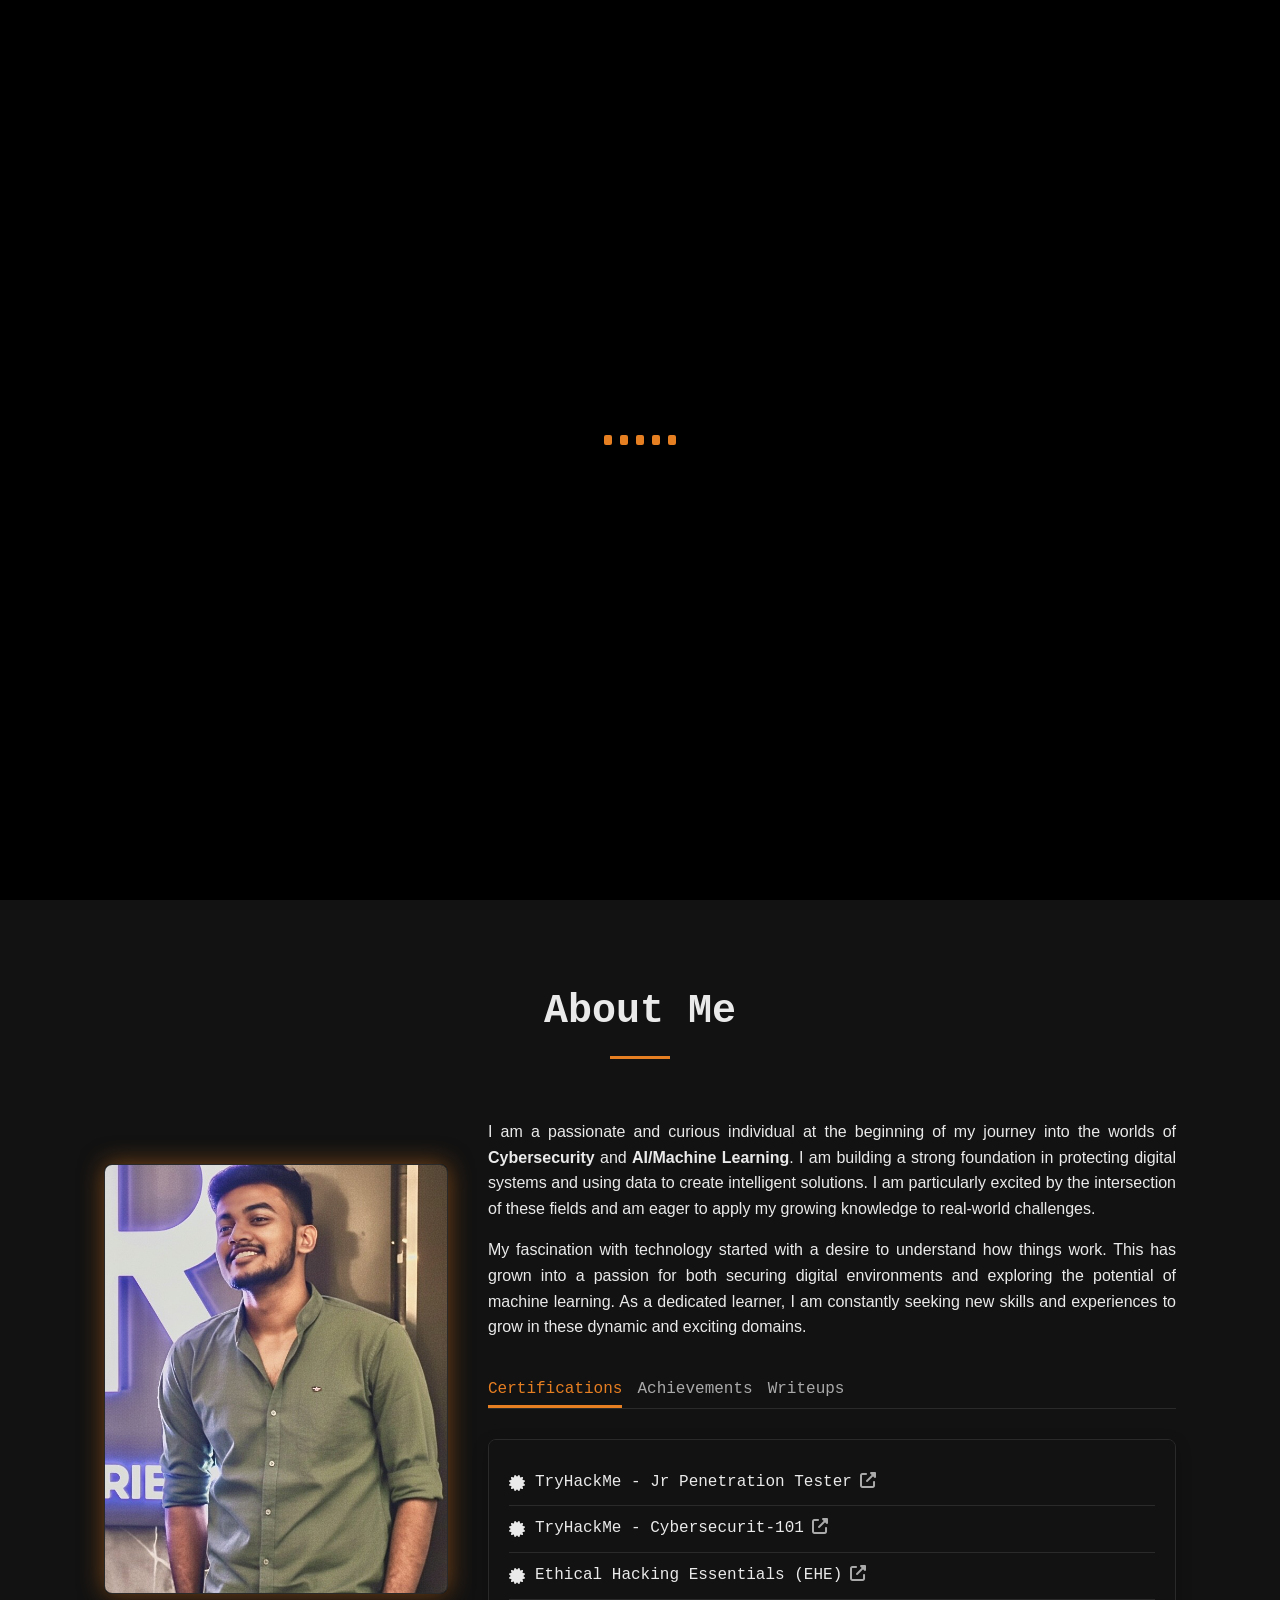
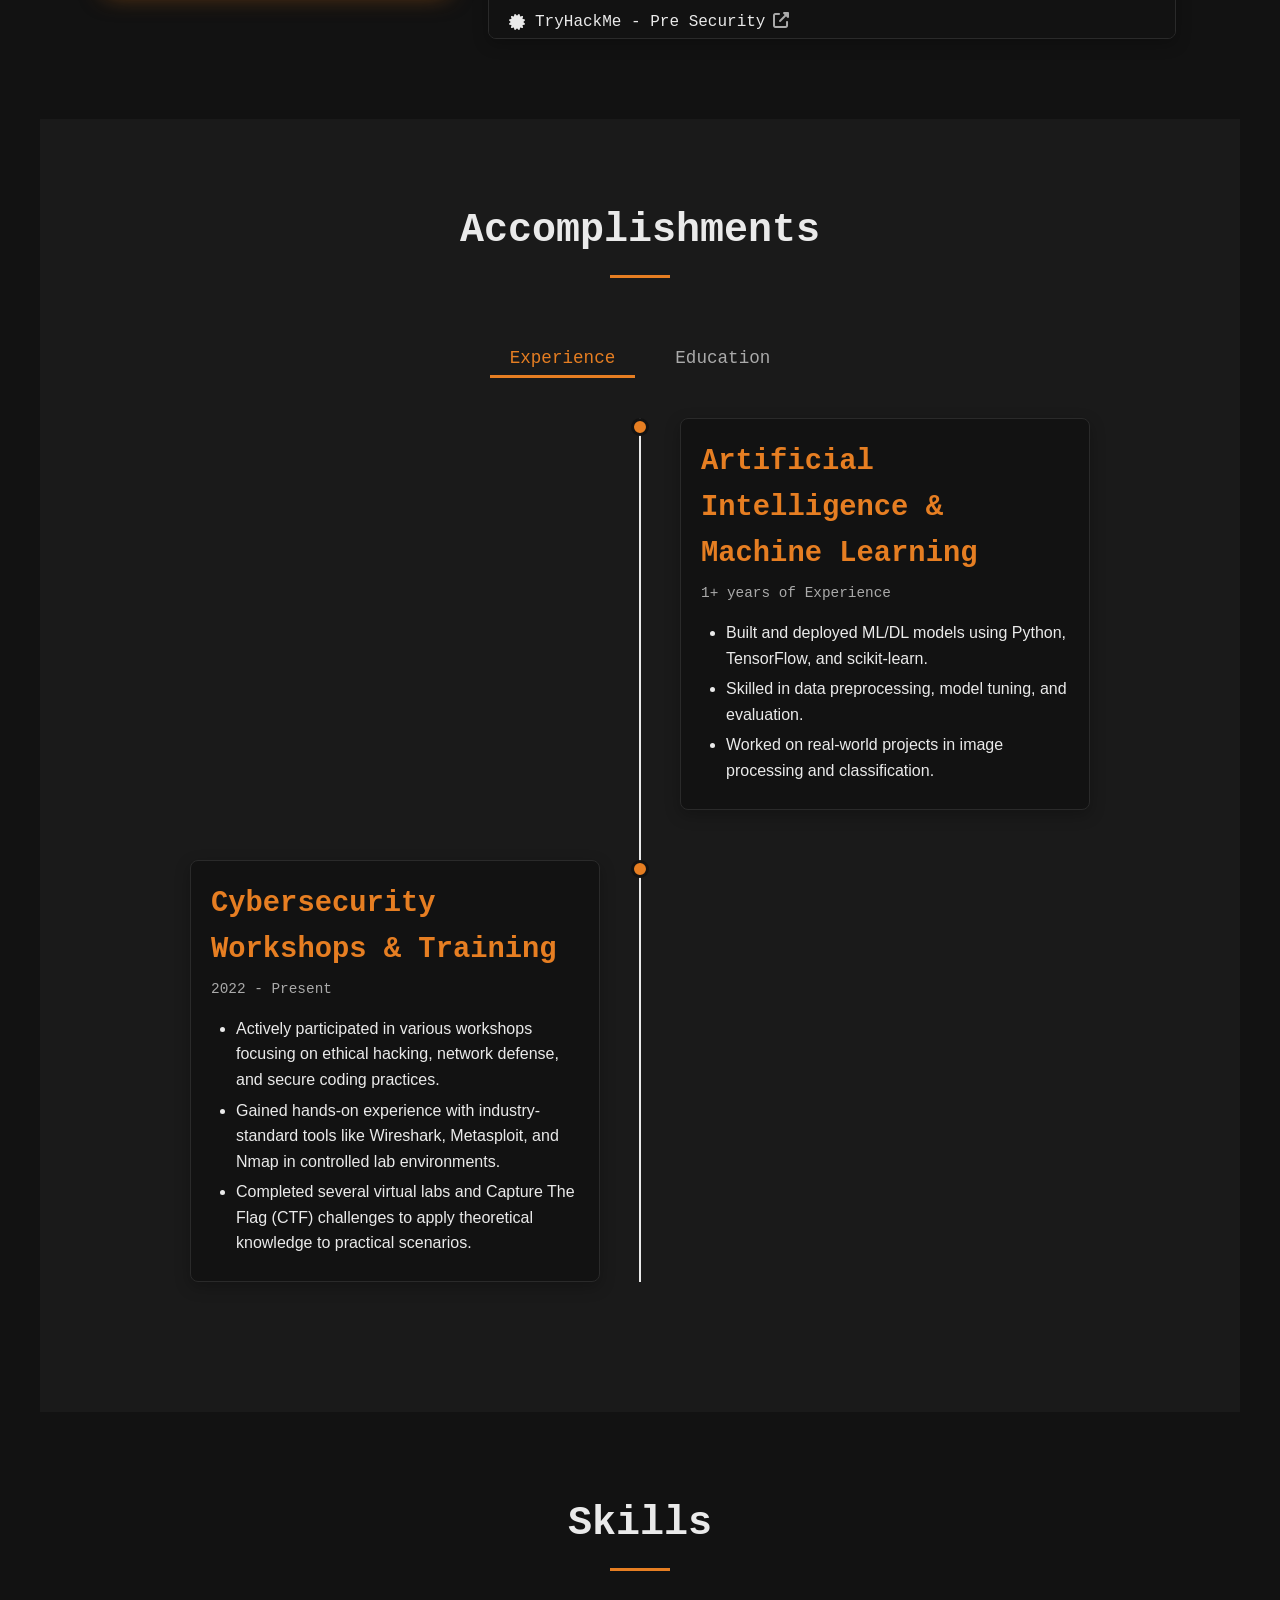
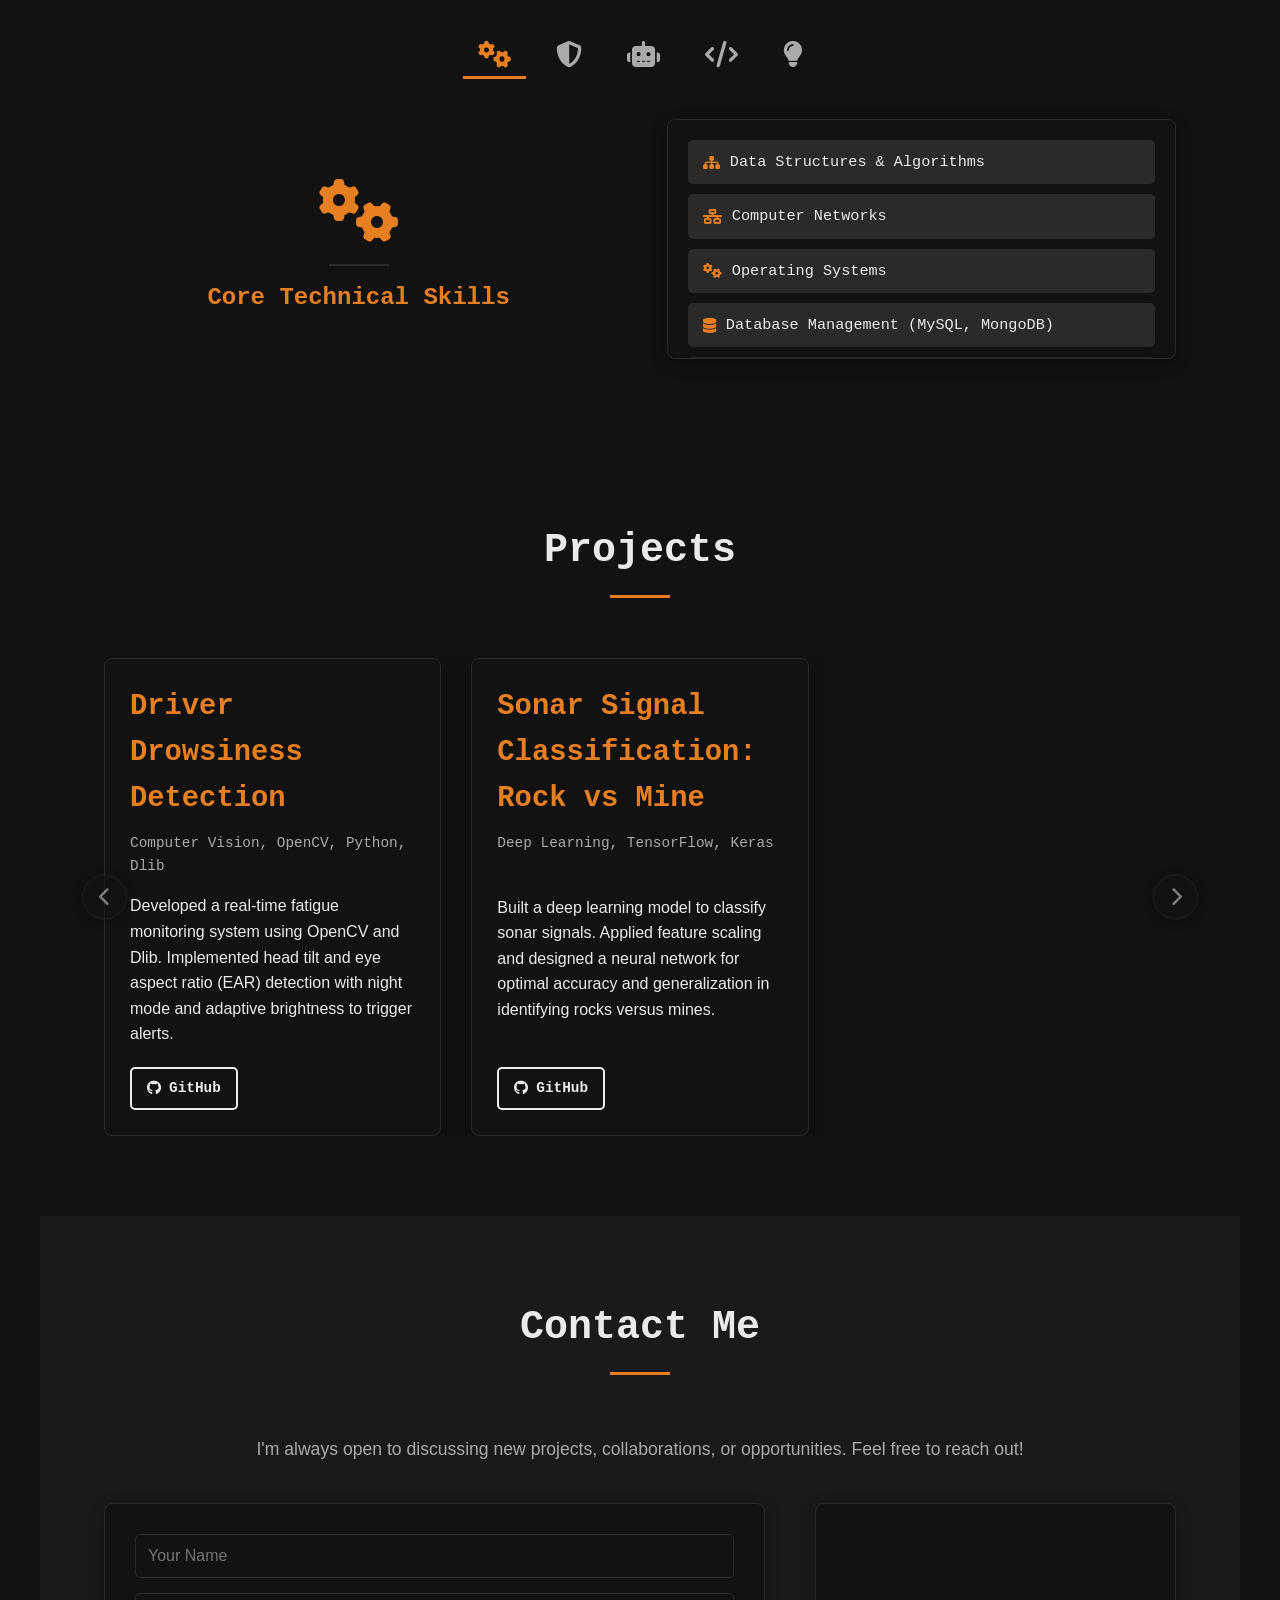
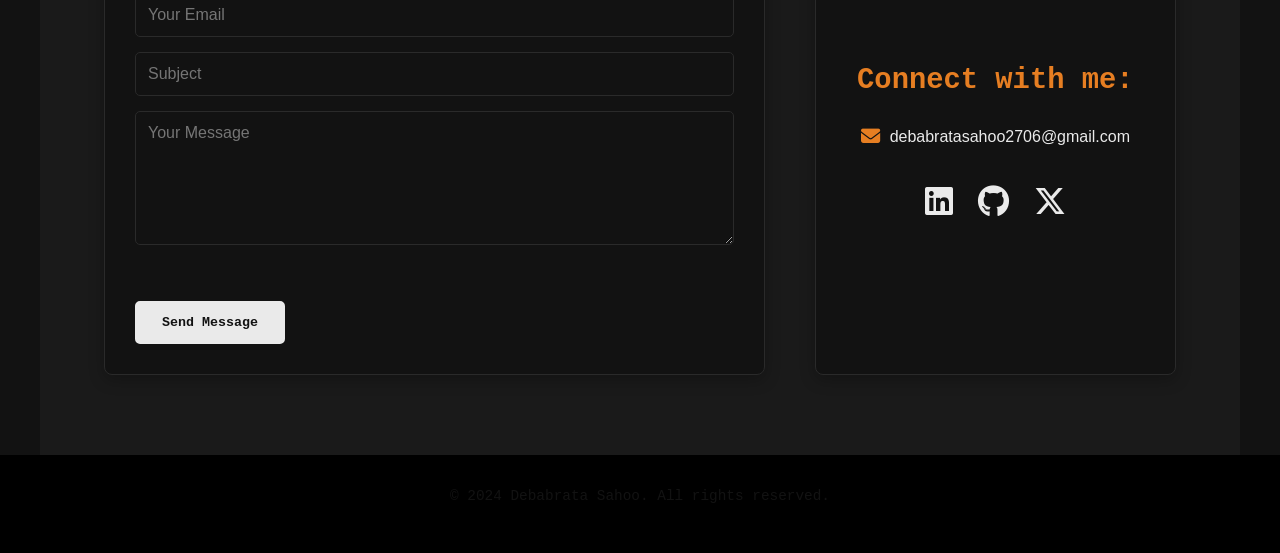
<file: index.html>
<!DOCTYPE html>
<html lang="en">
<head>
    <meta charset="UTF-8">
    <meta name="viewport" content="width=device-width, initial-scale=1.0">
    <title>Debabrata Sahoo - Portfolio</title>
    <meta http-equiv="Content-Security-Policy" content="
        default-src 'self'; 
        script-src 'self';
        style-src 'self' https://fonts.googleapis.com https://cdnjs.cloudflare.com; 
        font-src 'self' https://fonts.gstatic.com https://cdnjs.cloudflare.com; 
        img-src 'self' data:;
        form-action https://formspree.io;
        object-src 'none';
        frame-ancestors 'none';">
    <link rel="stylesheet" href="styles.css">
    <link href="https://fonts.googleapis.com/css2?family=IBM+Plex+Mono:wght@400;600&family=Roboto:wght@300;400;700&display=swap" rel="stylesheet">
    <link href="https://fonts.googleapis.com/css2?family=Chakra+Petch:wght@700&display=swap" rel="stylesheet"> 
    <link rel="stylesheet" href="https://cdnjs.cloudflare.com/ajax/libs/font-awesome/6.5.1/css/all.min.css" integrity="sha512-DTOQO9RWCH3ppGqcWaEA1BIZOC6xxalwEsw9c2QQeAIftl+Vegovlnee1c9QX4TctnWMn13TZye+giMm8e2LwA==" crossorigin="anonymous" referrerpolicy="no-referrer" />
</head>
<body>
    <div id="preloader">
        <div class="preloader-content">
            <div class="loader-animation">
                <div class="bar"></div>
                <div class="bar"></div>
                <div class="bar"></div>
                <div class="bar"></div>
                <div class="bar"></div>
            </div>
            <div class="preloader-logo">
                <span class="bracket left">&lt;</span>
                <span class="logo-text">Dev/</span>
                <span class="bracket right">&gt;</span>
            </div>
        </div>
    </div>

    <header class="floating-nav">
        <nav>
            <div class="logo">
                <a href="#home"><span>&lt;</span>Dev<span>/&gt;</span></a>
            </div>
            <ul class="nav-links">
                <li><a href="#home">Home</a></li>
                <li><a href="#about">AboutMe</a></li>
                <li><a href="#accomplishments">Accomplishments</a></li>
                <li><a href="#skills">Skills</a></li>
                <li><a href="#projects">Projects</a></li>
                <li><a href="#contact">Contact</a></li>
            </ul>
            <div class="burger">
                <div class="line1"></div>
                <div class="line2"></div>
                <div class="line3"></div>
            </div>
        </nav>
    </header>

    <main>
        <section id="home" class="hero-section">
            <div class="hero-content">
                <p class="intro-text">Hello, I'm</p>
                <h1>Debabrata Sahoo</h1>
                <p class="tagline">A <span class="highlight">Cybersecurity Analyst</span> & <span class="highlight">AI/ML Enthusiast</span> securing digital frontiers.</p>
                <div class="cta-buttons">
                    <a href="#projects" class="btn primary-btn">View My Work</a>
                    <a href="./Certificates/Debabrata_Sahoo_resume.pdf" class="btn secondary-btn pdf-modal-trigger">View CV</a>
                </div>
            </div>
            <div class="hero-image">
                <div id="animated-timeline" class="animated-timeline-container">
                    <div class="timeline-viewport">
                        <div class="timeline-path"></div>
                        <div class="timeline-milestones-wrapper">
                             <div class="timeline-milestone">
                                <div class="milestone-dot"></div>
                                <div class="milestone-content">
                                    <h4>2019</h4>
                                    <p>Began the journey of college life</p>
                                </div>
                            </div>
                            <div class="timeline-milestone">
                                <div class="milestone-dot"></div>
                                <div class="milestone-content">
                                    <h4>Dec - 2021</h4>
                                    <p>Completed Junior college & came for degree</p>
                                </div>
                            </div>
                            <div class="timeline-milestone">
                                <div class="milestone-dot"></div>
                                <div class="milestone-content">
                                    <h4>Jan - 2022</h4>
                                    <p>Appointed as Tech-Club Representative</p>
                                </div>
                            </div>
                            <div class="timeline-milestone">
                                <div class="milestone-dot"></div>
                                <div class="milestone-content">
                                    <h4>Mar - 2022</h4>
                                    <p>Joined NCC</p>
                                </div>
                            </div>
                            <div class="timeline-milestone">
                                <div class="milestone-dot"></div>
                                <div class="milestone-content">
                                    <h4>Oct - 2022</h4>
                                    <p>Become a National Medalist</p>
                                </div>
                            </div>
                            <div class="timeline-milestone">
                                <div class="milestone-dot"></div>
                                <div class="milestone-content">
                                    <h4>Apr - 2024</h4>
                                    <p>Award from Chief-Minister Odisha</p>
                                </div>
                            </div>
                            <div class="timeline-milestone">
                                <div class="milestone-dot"></div>
                                <div class="milestone-content">
                                    <h4>May - 2025</h4>
                                    <p>Completed My Graduation</p>
                                </div>
                            </div>
                        </div>
                </div>
            </div>
        </section>

        <section id="about" class="about-section section-padding">
            <h2 class="section-title">About Me</h2>
            <div class="about-content">
                <div class="about-image">
                    <img src="./Images/About.png" alt="Debabrata Sahoo Photo">
                </div>
                <div class="about-text">
                    <p>I am a passionate and curious individual at the beginning of my journey into the worlds of <strong>Cybersecurity</strong> and <strong>AI/Machine Learning</strong>. I am building a strong foundation in protecting digital systems and using data to create intelligent solutions. I am particularly excited by the intersection of these fields and am eager to apply my growing knowledge to real-world challenges.</p>
                    <p>My fascination with technology started with a desire to understand how things work. This has grown into a passion for both securing digital environments and exploring the potential of machine learning. As a dedicated learner, I am constantly seeking new skills and experiences to grow in these dynamic and exciting domains.</p>
                    <div class="about-tabs-container">
                        <div class="about-tabs">
                            <button class="tab-btn active" data-target="certifications-panel">Certifications</button>
                            <button class="tab-btn" data-target="achievements-panel">Achievements</button>
                            <button class="tab-btn" data-target="writeups-panel">Writeups</button>
                        </div>
                        <div class="about-content-panels">
                            <div class="content-panel active" id="certifications-panel">
                                <ul class="certifications-list">
                                    <li>
                                        <span><i class="fas fa-certificate"></i>TryHackMe - Jr Penetration Tester  </span>
                                        <a href="./Certificates/deba_ptester.pdf" class="cert-link" title="View Certificate" rel="noopener noreferrer"><i class="fas fa-external-link-alt"></i></a>
                                    </li>
                                    <li>
                                        <span><i class="fas fa-certificate"></i>TryHackMe - Cybersecurit-101 </span>
                                        <a href="./Certificates/cyber101.pdf" class="cert-link" title="View Certificate" rel="noopener noreferrer"><i class="fas fa-external-link-alt"></i></a>
                                    </li>
                                    <li>
                                        <span><i class="fas fa-certificate"></i> Ethical Hacking Essentials (EHE)</span>
                                        <a href="https://learn.eccouncil.org/certificate/91cd2392-484e-4af2-8a58-f4377895c052?logged=true" class="cert-link" title="View Certificate" target="_blank" rel="noopener noreferrer"><i class="fas fa-external-link-alt"></i></a>
                                    </li>
                                    <li>
                                        <span><i class="fas fa-certificate"></i>TryHackMe - Pre Security  </span>
                                        <a href="./Certificates/Pre-security.pdf" class="cert-link" title="View Certificate" rel="noopener noreferrer"><i class="fas fa-external-link-alt"></i></a>
                                    </li>
                                    <li>
                                        <span><i class="fas fa-certificate"></i> Introduction to Cybersecurity by CISCO </span>
                                        <a href="https://www.credly.com/bad🎉 Excited to Share a Milestone! 🎉

I’ve successfully completed the Jr Penetration Tester Learning Path on TryHackMe!

This learning path provided a structured, hands-on approach to understanding real-world offensive security. Throughout the journey, I worked through guided labs and practical scenarios that strengthened my foundational skills in:

🔹 Information Gathering & Reconnaissance
🔹 Web Application Security Testing (OWASP Top 10)
🔹 Vulnerability Assessment & Exploitation Techniques
🔹 Privilege Escalation (Linux & Windows)
🔹 Networking Concepts & Enumeration Tools
🔹 Reporting & Documentation of Findings

TryHackMe’s challenge-based learning helped me apply theoretical concepts in simulated environments—mirroring tasks performed by real penetration testers.

This achievement marks another step toward my goal of building a strong career in cybersecurity, and I’m excited to continue learning, practicing, and contributing to the community.ges/64d2a433-3e86-4df0-bbdf-16dc8f800a55/public_url" class="cert-link" title="View Certificate" target="_blank" rel="noopener noreferrer"><i class="fas fa-external-link-alt"></i></a>
                                    </li>
                                    <!-- <li>
                                        <span><i class="fas fa-certificate"></i> Google Cybersecurity Professional Certificate </span>
                                        <a href="#" class="cert-link" title="View Certificate" target="_blank" rel="noopener noreferrer"><i class="fas fa-external-link-alt"></i></a>
                                    </li>
                                    <li>
                                        <span><i class="fas fa-certificate"></i> Google Cybersecurity Professional Certificate </span>
                                        <a href="#" class="cert-link" title="View Certificate" target="_blank" rel="noopener noreferrer"><i class="fas fa-external-link-alt"></i></a>
                                    </li>
                                    <li>
                                        <span><i class="fas fa-certificate"></i> Google Cybersecurity Professional Certificate </span>
                                        <a href="#" class="cert-link" title="View Certificate" target="_blank" rel="noopener noreferrer"><i class="fas fa-external-link-alt"></i></a>
                                    </li>
                                    <li>
                                        <span><i class="fas fa-certificate"></i> Google Cybersecurity Professional Certificate </span>
                                        <a href="#" class="cert-link" title="View Certificate" target="_blank" rel="noopener noreferrer"><i class="fas fa-external-link-alt"></i></a>
                                    </li>
                                    <li>
                                        <span><i class="fas fa-certificate"></i> Google Cybersecurity Professional Certificate </span>
                                        <a href="#" class="cert-link" title="View Certificate" target="_blank" rel="noopener noreferrer"><i class="fas fa-external-link-alt"></i></a>
                                    </li> -->
                                </ul>
                            </div>
                            <div class="content-panel" id="achievements-panel">
                                <ul class="achievements-list">
                                    <li><i class="fas fa-trophy"></i> Awarded Chief Minister's Gold Medal for representing Odisha at the All India Level Shooting Championship 2022.</li>
                                    <li><i class="fas fa-medal"></i> BRONZE for 3rd position in 31st ALL INDIA G V MAVALANKAR SHOOTING CHAMPIONSHIP-2022 held at Asansol, Westbengal.</li>                                    
                                    <li><i class="fas fa-award"></i> Represented Odisha Directorate in INTER DIRECTORATE SPORTS SHOOTING CHAMPIONSHIP-2022 at Chandigarh.</li>
                                    <li><i class="fas fa-star"></i> Commended by Deputy Director General of NCC Directorate Odisha for being in Top 30 shooters competing for IDSSC-2022.</li>
                                </ul>
                            </div>
                            <div class="content-panel" id="writeups-panel">
                                <div class="writeups-grid-embedded">
                                    <!-- Placeholder for no writeups -->
                                    <div class="writeup-card">
                                        <div class="writeup-header">
                                            <h3>No Writeups Available Yet</h3>
                                        </div>
                                        <p>Check back soon for new write-ups and analyses!</p>
                                    </div>
                                </div>
                            </div>
                        </div>
                    </div>
                </div>
            </div>
        </section>

        <section id="accomplishments" class="accomplishments-section section-padding">
            <h2 class="section-title">Accomplishments</h2>
            <div class="accomplishments-container">
                <div class="accomplishments-tabs">
                    <button class="tab-btn active" data-target="experience-panel">Experience</button>
                    <button class="tab-btn" data-target="education-panel">Education</button>
                </div>
                <div class="experience-content-panels">
                    <div class="content-panel" id="education-panel">
                        <div class="timeline">
                            <div class="timeline-item">
                                <div class="timeline-dot"></div>
                                <div class="timeline-content">
                                    <h3>B.Tech. Computer Science - SUIIT(NAAC Grade A)</h3>
                                    <p>Sambalpur University Institute of Information Technology</p>
                                    <p class="timeline-date">Sep 2021 - May 2025</p>
                                    <ul>
                                        <li>Specialized in network security and data privacy.</li>
                                        <li>Developed a Drowsiness Detection System using OpenCV as a final year project.</li>
                                    </ul>
                                </div>
                            </div>
                            <div class="timeline-item">
                                <div class="timeline-dot"></div>
                                <div class="timeline-content">
                                    <h3>Higher Secondary Education (Science Stream)</h3>
                                    <p>Dhenkanal Junior College, Dhenkanal</p>
                                    <p class="timeline-date">Jun 2019 – Mar 2021</p>
                                    <ul>
                                        <li>Focused on Physics, Chemistry, Mathematics, and Biology.</li>
                                        <li>Built a strong foundation in analytical thinking and problem-solving through academic and practical coursework.</li>
                                    </ul>
                                </div>
                            </div>
                        </div>
                    </div>
                    <div class="content-panel active" id="experience-panel">
                        <div class="timeline">
                            <div class="timeline-item">
                                <div class="timeline-dot"></div>
                                <div class="timeline-content">
                                    <h3>Artificial Intelligence & Machine Learning</h3>
                                    <p class="timeline-date">1+ years of Experience</p>
                                    <ul>
                                        <li>Built and deployed ML/DL models using Python, TensorFlow, and scikit-learn.</li>
                                        <li>Skilled in data preprocessing, model tuning, and evaluation.</li>
                                        <li>Worked on real-world projects in image processing and classification.</li>
                                    </ul>
                                </div>
                            </div>
                            <div class="timeline-item">
                                <div class="timeline-dot"></div>
                                <div class="timeline-content">
                                    <h3>Cybersecurity Workshops & Training</h3>
                                    <p class="timeline-date">2022 - Present</p>
                                    <ul>
                                        <li>Actively participated in various workshops focusing on ethical hacking, network defense, and secure coding practices.</li>
                                        <li>Gained hands-on experience with industry-standard tools like Wireshark, Metasploit, and Nmap in controlled lab environments.</li>
                                        <li>Completed several virtual labs and Capture The Flag (CTF) challenges to apply theoretical knowledge to practical scenarios.</li>
                                    </ul>
                                </div>
                            </div>
                        </div>
                    </div>
                </div>
            </div>
        </section>

        <section id="skills" class="skills-section section-padding">
            <h2 class="section-title">Skills</h2>
            <div class="skills-container">
                <div class="skills-tabs">
                    <button class="tab-btn active" data-target="core-skills" title="Core Technical Skills"><i class="fas fa-cogs"></i></button>
                    <button class="tab-btn" data-target="cyber-skills" title="Cybersecurity Skills"><i class="fas fa-shield-alt"></i></button>
                    <button class="tab-btn" data-target="ai-ml-skills" title="AI & Machine Learning"><i class="fas fa-robot"></i></button>
                    <button class="tab-btn" data-target="tools-skills" title="Programming & Tools"><i class="fas fa-code"></i></button>
                    <button class="tab-btn" data-target="soft-skills" title="Soft & Analytical Skills"><i class="fas fa-lightbulb"></i></button>
                </div>
                <div class="skills-layout-container">
                    <div id="skills-category-display">
                        <span class="category-icon"></span>
                        <span class="category-name"></span>
                    </div>
                    <div class="skills-content-panels">
                        <div class="content-panel skills-grid active" id="core-skills">
                            <ul>
                                <li><i class="fas fa-sitemap"></i> Data Structures & Algorithms</li>
                                <li><i class="fas fa-network-wired"></i> Computer Networks</li>
                                <li><i class="fas fa-cogs"></i> Operating Systems</li>
                                <li><i class="fas fa-database"></i> Database Management (MySQL, MongoDB)</li>
                                <li><i class="fab fa-linux"></i> Linux Fundamentals</li>
                                <li><i class="fas fa-code-branch"></i> Version Control (Git & GitHub)</li>
                                <li><i class="fas fa-exchange-alt"></i> REST API Concepts</li>
                            </ul>
                        </div>
                        <div class="content-panel skills-grid" id="cyber-skills">
                            <ul>
                                <li><i class="fas fa-network-wired"></i> Wireshark</li>
                                <li><i class="fas fa-spider"></i> Burp Suite</li>
                                <li><i class="fas fa-crosshairs"></i> Metasploit</li>
                                <li><i class="fas fa-shield-alt"></i> Incident Response</li>
                                <li><i class="fas fa-bug"></i> Vulnerability Management</li>
                                <li><i class="fas fa-user-secret"></i> Penetration Testing</li>
                                <li><i class="fas fa-file-alt"></i> Compliance (GDPR, ISO 27001)</li>
                                <li><i class="fas fa-lock"></i> Cryptography</li>
                                <li><i class="fas fa-cogs"></i> SIEM Tools (Splunk, ELK)</li>
                                <li><i class="fas fa-search"></i> Nmap</li>
                              
                            </ul>
                        </div>
                        <div class="content-panel skills-grid" id="ai-ml-skills">
                            <ul>
                                <li><i class="fab fa-python"></i> Python for Data Science</li>
                                <li><i class="fas fa-table-list"></i> NumPy, Pandas, Matplotlib</li>
                                <li><i class="fas fa-brain"></i> Scikit-learn</li>
                                <li><i class="fas fa-layer-group"></i> TensorFlow / PyTorch (basic)</li>
                                <li><i class="fas fa-chart-bar"></i> Data Preprocessing & Visualization</li>
                                <li><i class="fas fa-sitemap"></i> Supervised & Unsupervised Learning</li>
                                <li><i class="fas fa-cogs"></i> Feature Engineering</li>
                                <li><i class="fas fa-eye"></i> OpenCV (for image processing)</li>
                                <li><i class="fas fa-bullseye"></i> Model Evaluation & Optimization</li>
                            </ul>
                        </div>
                        <div class="content-panel skills-grid" id="tools-skills">
                            <ul>
                                <li><i class="fab fa-python"></i> Python & C</li>
                                <li><i class="fab fa-html5"></i> HTML, CSS, JS</li>
                                <li><i class="fas fa-terminal"></i> Bash Scripting</li>
                                <li><i class="fas fa-code-branch"></i> Git & GitHub</li>
                                <li><i class="fas fa-file-code"></i> VS Code</li>
                                <li><i class="fas fa-book-open"></i> Jupyter / Google Colab</li>
                                <li><i class="fab fa-linux"></i> Kali Linux / Ubuntu</li>
                                <li><i class="fas fa-desktop"></i> VirtualBox / VMware</li>
                                <li><i class="fas fa-keyboard"></i> Linux CLI Utilities</li>
                            </ul>
                        </div>
                        <div class="content-panel skills-grid" id="soft-skills">
                            <ul>
                                <li><i class="fas fa-lightbulb"></i> Problem-Solving & Critical Thinking</li>
                                <li><i class="fas fa-chart-line"></i> Analytical Reasoning</li>
                                <li><i class="fas fa-users"></i> Team Collaboration</li>
                                <li><i class="fas fa-file-alt"></i> Technical Documentation Writing</li>
                                <li><i class="far fa-clock"></i> Time Management</li>
                                <li><i class="fas fa-sync-alt"></i> Adaptability & Continuous Learning</li>
                                <li><i class="fas fa-search-plus"></i> Research & Reporting</li>
                                <li><i class="fas fa-shield-halved"></i> Ethical Mindset in Security</li>
                                <li><i class="fas fa-comments"></i> Presentation & Communication</li>
                            </ul>
                        </div>
                    </div>
                </div>
            </div>
        </section>

        <section id="projects" class="projects-section section-padding">
            <h2 class="section-title">Projects</h2>
            <div class="projects-carousel-wrapper">
                <button class="carousel-btn prev" aria-label="Previous Project"><i class="fas fa-chevron-left"></i></button>
                <div class="projects-grid-container">
                    <div class="projects-grid">
                        <div class="project-card">
                            <h3>Driver Drowsiness Detection</h3>
                            <p class="project-tech">Computer Vision, OpenCV, Python, Dlib</p>
                            <p>Developed a real-time fatigue monitoring system using OpenCV and Dlib. Implemented head tilt and eye aspect ratio (EAR) detection with night mode and adaptive brightness to trigger alerts.</p>
                            <div class="project-links">
                                <a href="https://github.com/dev7n/Real-time-drowsiness-detection-with-added-features" target="_blank" rel="noopener noreferrer" class="btn project-btn"><i class="fab fa-github"></i> GitHub</a>
                            </div>
                        </div>
                        <div class="project-card">
                            <h3>Sonar Signal Classification: Rock vs Mine</h3>
                            <p class="project-tech">Deep Learning, TensorFlow, Keras</p>
                            <p>Built a deep learning model to classify sonar signals. Applied feature scaling and designed a neural network for optimal accuracy and generalization in identifying rocks versus mines.</p>
                            <div class="project-links">
                                <a href="#" target="_blank" rel="noopener noreferrer" class="btn project-btn"><i class="fab fa-github"></i> GitHub</a>
                            </div>
                        </div>
                        <!-- Add more project cards here -->
                    </div>
                </div>
                <button class="carousel-btn next" aria-label="Next Project"><i class="fas fa-chevron-right"></i></button>
            </div>
        </section>

        <section id="contact" class="contact-section section-padding">
            <h2 class="section-title">Contact Me</h2>
            <p class="contact-intro">I'm always open to discussing new projects, collaborations, or opportunities. Feel free to reach out!</p>
            <div class="contact-container">
                <form class="contact-form" action="https://formspree.io/f/xgvlpwrj" method="POST" autocomplete="on">
                    <input type="text" name="name" placeholder="Your Name" required autocomplete="name">
                    <input type="email" name="email" placeholder="Your Email" required autocomplete="email">
                    <input type="text" name="subject" placeholder="Subject" autocomplete="off">
                    <textarea name="message" placeholder="Your Message" rows="6" required autocomplete="off"></textarea>
                    <p id="form-status"></p>
                    <button type="submit" class="btn primary-btn">Send Message</button>
                </form>
                <div class="contact-info">
                    <h3>Connect with me:</h3>
                    <p><i class="fas fa-envelope"></i> <a href="mailto:debabratasahoo2706@gmail.com">debabratasahoo2706@gmail.com</a></p>
                    <div class="social-links">
                        <a href="https://www.linkedin.com/in/debabratasahoo06/" target="_blank" rel="noopener noreferrer" aria-label="LinkedIn"><i class="fab fa-linkedin fa-2x"></i></a>
                        <a href="https://github.com/dev7n" target="_blank" rel="noopener noreferrer" aria-label="GitHub"><i class="fab fa-github fa-2x"></i></a>
                        <a href="https://x.com/dev_7n" target="_blank" rel="noopener noreferrer" aria-label="X"><i class="fab fa-x-twitter fa-2x"></i></a>
                    </div>
                </div>
            </div>
        </section>
    </main>

    <!-- PDF Viewer Modal -->
    <div id="pdf-viewer-modal" class="pdf-modal">
        <div class="pdf-modal-content">
            <span class="pdf-modal-close">&times;</span>
            <iframe id="pdf-iframe" src="" frameborder="0" title="Certificate Viewer"></iframe>
        </div>
    </div>

    <footer>
        <p>&copy; 2024 Debabrata Sahoo. All rights reserved.</p>
    </footer>

    <script src="main.js"></script>
</body>
</html>
</file>
<file: styles.css>
/* General Styles & Reset */
* {
    margin: 0;
    padding: 0;
    box-sizing: border-box;
}

:root {
    --primary-bg: #121212; /* Deep, dark background */
    --primary-text: #EAEAEA; /* Soft white for readability */
    --secondary-text: #AAAAAA; /* Grey for less important text */
    --accent-color: #E67E22; /* Premium, aesthetic orange */
    --border-color: #2a2a2a; /* Subtle border color */
    --hacker-green: #E67E22; /* Changed to match the new accent */
    --shadow-color: rgba(0, 0, 0, 0.25); /* Deeper shadow for dark theme */
    --font-mono: 'IBM Plex Mono', monospace;
    --font-sans: 'Roboto', sans-serif;
}

html {
    scroll-behavior: smooth;
}

body {
    font-family: var(--font-sans);
    line-height: 1.6;
    color: var(--primary-text);
    background-color: var(--primary-bg);
    -webkit-font-smoothing: antialiased;
    text-rendering: optimizeLegibility;
}

a {
    color: var(--primary-text);
    text-decoration: none;
    transition: color 0.3s ease, border-color 0.3s ease;
}

a:hover {
    color: var(--accent-color);
}

ul {
    list-style: none;
}

h1, h2, h3, h4, h5, h6 {
    font-family: var(--font-mono);
    margin-bottom: 0.5em;
    color: var(--primary-text);
}

h1 { font-size: 3.5em; }
h2 { font-size: 2.5em; }
h3 { font-size: 1.8em; }

p {
    margin-bottom: 1em;
}

img {
    max-width: 100%;
    height: auto;
    display: block;
}

.section-padding {
    padding: 80px 5%;
    max-width: 1200px;
    margin: 0 auto;
}

.section-title {
    text-align: center;
    margin-bottom: 60px;
    position: relative;
    padding-bottom: 15px;
}

.section-title::after {
    content: '';
    position: absolute;
    left: 50%;
    bottom: 0;
    transform: translateX(-50%);
    width: 60px;
    height: 3px;
    background-color: var(--accent-color);
}

.btn {
    display: inline-block;
    padding: 12px 25px;
    border: 2px solid var(--primary-text);
    border-radius: 5px;
    font-family: var(--font-mono);
    font-weight: 600;
    cursor: pointer;
    transition: all 0.3s ease;
    text-align: center;
}

.primary-btn {
    background-color: var(--primary-text);
    color: var(--primary-bg);
}

.primary-btn:hover {
    background-color: var(--accent-color);
    border-color: var(--accent-color);
    transform: translateY(-3px);
}

.secondary-btn {
    background-color: transparent;
    color: var(--primary-text);
}

.secondary-btn:hover {
    background-color: var(--primary-text);
    color: var(--primary-bg);
    transform: translateY(-3px);
}

/* Preloader Intro Animation */
#preloader {
    position: fixed;
    top: 0;
    left: 0;
    width: 100%;
    height: 100%;
    background-color: #000000; /* Start with pure black for the preloader */
    z-index: 9999;
    display: flex;
    justify-content: center;
    align-items: center;
    transition: opacity 0.75s ease, visibility 0.75s ease;
}

.preloader-hidden {
    opacity: 0;
    visibility: hidden;
}

.preloader-content {
    text-align: center;
}

.loader-animation {
    display: flex;
    justify-content: center;
    align-items: center;
    height: 120px;
    margin: 0 auto 20px;
}

.loader-animation .bar {
    width: 8px;
    height: 10px;
    margin: 0 4px;
    background-color: var(--hacker-green); /* Use accent color for bars */
    border-radius: 2px;
    animation: bar-wave 1.2s ease-in-out infinite;
}

.loader-animation .bar:nth-child(2) { animation-delay: 0.1s; }
.loader-animation .bar:nth-child(3) { animation-delay: 0.2s; }
.loader-animation .bar:nth-child(4) { animation-delay: 0.3s; }
.loader-animation .bar:nth-child(5) { animation-delay: 0.4s; }

@keyframes bar-wave {
    0%, 40%, 100% { transform: scaleY(0.2); }
    20% { transform: scaleY(1.0); }
}

/* Final Logo Animation */
.preloader-logo {
    font-family: 'Chakra Petch', sans-serif;
    font-size: 4em;
    color: var(--primary-text);
    display: none; /* Initially hidden */
    justify-content: center;
    align-items: center;
    height: 120px; /* Match height of bar animation */
    margin: 0 auto 20px;
}

.preloader-logo.zooming {
    /* This class will be added by JS to trigger the zoom */
    animation: zoomIn 1.2s cubic-bezier(0.5, 0, 0.75, 0) forwards;
}

.preloader-logo .bracket {
    opacity: 0;
}

.preloader-logo .left {
    animation: slideInLeft 0.5s ease-out forwards;
}

.preloader-logo .right {
    animation: slideInRight 0.5s ease-out forwards;
}

.preloader-logo .logo-text {
    opacity: 0;
    animation: fadeIn 0.5s ease-in 0.4s forwards;
}

@keyframes slideInLeft {
    from { transform: translateX(-30px); opacity: 0; }
    to { transform: translateX(0); opacity: 1; }
}

@keyframes slideInRight {
    from { transform: translateX(30px); opacity: 0; }
    to { transform: translateX(0); opacity: 1; }
}

@keyframes fadeIn {
    from { opacity: 0; }
    to { opacity: 1; }
}

@keyframes zoomIn {
    from { transform: scale(1); opacity: 1; }
    to { transform: scale(50); opacity: 0; }
}

/* Floating Navigation Bar */
.floating-nav {
    position: fixed;
    top: 0;
    left: 0;
    width: 100%;
    background-color: var(--primary-bg);
    box-shadow: 0 2px 10px var(--shadow-color);
    z-index: 1000;
    padding: 15px 5%;
    transition: all 0.3s ease;
}

.floating-nav nav {
    display: flex;
    justify-content: space-between;
    align-items: center;
    max-width: 1200px;
    margin: 0 auto;
}

.logo a {
    font-family: var(--font-mono);
    font-size: 1.8em;
    font-weight: 600;
    color: var(--primary-text);
}

.logo span {
    color: var(--accent-color);
}

.nav-links {
    display: flex;
    gap: 30px;
}

.nav-links a {
    font-family: var(--font-mono);
    font-weight: 400;
    font-size: 1em;
    position: relative;
    padding-bottom: 5px;
}

.nav-links a::after {
    content: '';
    position: absolute;
    width: 0;
    height: 2px;
    background-color: var(--accent-color);
    left: 0;
    bottom: 0;
    transition: width 0.3s ease;
}

.nav-links a:hover::after {
   width: 100%;
}

/* Burger Menu */
.burger {
    display: none;
    cursor: pointer;
    flex-direction: column;
    justify-content: space-around;
    width: 30px;
    height: 25px;
}

.burger div {
    width: 100%;
    height: 3px;
    background-color: var(--primary-text);
    transition: all 0.3s ease;
}

/* Hero Section */
.hero-section {
    min-height: 100vh;
    display: flex;
    align-items: center;
    justify-content: center;
    padding: 100px 5% 50px; /* Adjust for fixed nav */
    text-align: center;
    background-color: var(--primary-bg);
    position: relative;
    overflow: hidden;
    gap: 40px;
    flex-wrap: wrap;
    max-width: 1200px;
    margin: 0 auto;
}

.hero-content {
    flex: 1;
    min-width: 300px;
    text-align: left;
}

.hero-content .intro-text {
    font-family: var(--font-mono);
    font-size: 1.2em;
    color: var(--secondary-text);
    margin-bottom: 10px;
}

.hero-content h1 {
    font-size: 4.5em;
    line-height: 1.1;
    font-family: 'Chakra Petch', sans-serif;
    margin-bottom: 20px;
}

.hero-content .tagline {
    font-size: 1.5em;
    margin-bottom: 30px;
    color: var(--primary-text);
}

.hero-content .highlight {
    color: var(--accent-color);
    font-weight: 600;
}

.cta-buttons {
    display: flex;
    gap: 20px;
    flex-wrap: wrap;
}

.hero-image {
    flex: 1;
    min-width: 250px;
    display: flex;
    justify-content: center;
    align-items: center;
}
/* Animated Timeline in Hero Section */
.animated-timeline-container {
    position: relative;
    width: 100%;
    max-width: 380px;
    height: 270px; /* Set height for 3 items */
}

.timeline-viewport {
    position: relative;
    width: 100%;
    height: 100%;
    overflow: hidden;
}

.timeline-path {
    position: absolute;
    left: 20px; /* Aligns with the center of the dot (left 10px + width 20px / 2) */
    top: 0;
    bottom: 0;
    width: 2px;
    background-color: var(--border-color);
}

.timeline-milestones-wrapper {
    position: absolute;
    left: 0;
    top: 0;
    width: 100%;
    transition: transform 0.8s ease-in-out;
}

.timeline-milestone {
    position: relative;
    padding-left: 60px; /* Space for the dot and line */
    height: 90px; /* Fixed height for each item */
    display: flex;
    flex-direction: column;
    justify-content: center;
    transition: opacity 0.5s ease;
}

.timeline-milestone.inactive {
    opacity: 0.3;
}

.milestone-dot {
    position: absolute;
    left: 10px;
    top: 50%;
    transform: translateY(-50%) scale(0.8);
    width: 20px;
    height: 20px;
    background-color: var(--primary-bg);
    border: 3px solid var(--accent-color);
    border-radius: 50%;
    transition: transform 0.5s ease, box-shadow 0.5s ease;
}

.timeline-milestone:not(.inactive) .milestone-dot {
    transform: translateY(-50%) scale(1.1);
    box-shadow: 0 0 10px var(--accent-color);
}

.milestone-content h4 {
    font-family: var(--font-mono);
    color: var(--accent-color);
    margin-bottom: 2px;
}

.milestone-content p {
    font-size: 0.95em;
    color: var(--secondary-text);
    margin: 0;
}

.timeline-milestone:not(.inactive) .milestone-content p {
    font-weight: 600; /* Make the text bolder */
    color: var(--primary-text); /* Make the color stronger */
}


/* About Section */
.about-section {
    background-color: var(--primary-bg);
}

.about-content {
    display: flex;
    flex-wrap: wrap;
    gap: 40px;
    align-items: center;
}

.about-image {
    flex: 1;
    min-width: 250px;
    display: flex;
    justify-content: center;
}

.about-image img {
    border-radius: 8px;
    /* Add a glow using the accent color, and keep the original shadow */
    box-shadow: 0 0 25px rgba(230, 126, 34, 0.5), 0 5px 15px var(--shadow-color);
    border: 1px solid var(--border-color);
}

.about-text {
    flex: 2;
    min-width: 300px;
}

.about-text p {
    text-align: justify;
    hyphens: auto; /* Helps with word spacing in justified text */
}

.about-text h3 {
    margin-top: 20px;
    margin-bottom: 15px;
    color: var(--accent-color);
}

.skills-grid {
    max-height: 240px; /* Set a max height for the skills list */
    overflow-y: auto; /* Enable vertical scrolling when content overflows */
    padding: 20px; /* Add padding to create the box */
    /* Firefox scrollbar styling */
    scrollbar-width: thin;
    scrollbar-color: transparent transparent;
    transition: scrollbar-color 0.3s ease;
    background-color: var(--primary-bg);
    border: 1px solid var(--border-color);
    border-radius: 8px;
    box-shadow: 0 5px 15px var(--shadow-color);
}

/* Custom Scrollbar for Webkit browsers */
.skills-grid::-webkit-scrollbar {
    width: 8px;
}
.skills-grid::-webkit-scrollbar-track {
    background: transparent; /* Make track transparent */
    border-radius: 4px;
}
.skills-grid::-webkit-scrollbar-thumb {
    background: transparent; /* Make thumb transparent by default */
    border-radius: 4px;
    transition: background-color 0.3s ease;
}

.skills-grid:hover {
    scrollbar-color: var(--secondary-text) var(--border-color); /* thumb and track for Firefox */
}

.skills-grid ul {
    /* Use flexbox to easily add gaps between list items */
    display: flex;
    flex-direction: column;
    gap: 10px;
}

.skills-grid:hover::-webkit-scrollbar-thumb {
    background: var(--secondary-text); /* Show thumb on hover for Webkit */
}

.skills-grid li {
    font-family: var(--font-mono);
    background-color: var(--border-color);
    padding: 10px 15px;
    border-radius: 5px;
    display: flex;
    align-items: center;
    gap: 10px;
    font-size: 0.95em;
    transition: background-color 0.3s ease, transform 0.3s ease;
}

.skills-grid li:hover {
    background-color: var(--accent-color);
    color: #000000;
    transform: translateY(-3px);
}

.skills-grid li i {
    color: var(--accent-color);
    transition: color 0.3s ease;
}

.skills-grid li:hover i {
    color: #000000;
}

/* Skills Section */
.skills-section {
    background-color: var(--primary-bg);
}

.skills-layout-container {
    display: flex;
    align-items: center;
    gap: 5%;
}

#skills-category-display {
    display: flex;
    flex-direction: column;
    align-items: center; /* Center the icon and name */
    gap: 15px;
    flex: 1;
}

#skills-category-display .category-icon {
    font-size: 4em; /* Made the icon larger */
    color: var(--accent-color);
}

#skills-category-display .category-name {
    font-family: var(--font-mono);
    font-size: 1.5em;
    color: var(--accent-color);
    font-weight: 600;
    position: relative; /* Needed for the pseudo-element */
}

#skills-category-display .category-name::before {
    content: '';
    position: absolute;
    top: -15px; /* Position it above the text, within the gap */
    left: 50%;
    transform: translateX(-50%);
    width: 60px;
    height: 2px;
    background-color: var(--border-color); /* A light shade */
}

.skills-content-panels {
    flex: 1;
}

.skills-container {
    display: flex;
    flex-direction: column;
}

.skills-tabs {
    display: flex;
    justify-content: center;
    gap: 15px;
    margin-bottom: 30px;
    flex-wrap: nowrap; /* Prevent tabs from wrapping */
    overflow-x: auto; /* Allow horizontal scrolling */
    padding-bottom: 10px; /* Space for scrollbar before hiding */
    -ms-overflow-style: none;  /* IE and Edge */
    scrollbar-width: none;  /* Firefox */
}
.skills-tabs .tab-btn i {
    font-size: 1.5em; /* Make icons larger */
}
.skills-tabs::-webkit-scrollbar {
    display: none; /* Chrome, Safari, Opera */
}
.about-tabs-container {
    margin-top: 30px;
}

.about-tabs {
    display: flex;
    gap: 15px;
    border-bottom: 1px solid var(--border-color);
    margin-bottom: 20px;
}

.about-tabs .tab-btn {
    padding: 10px 0; /* Remove side padding for a cleaner look */
    font-size: 1em;
}

.about-content-panels {
    padding-top: 10px;
}

.achievements-list,
.certifications-list {
    max-height: 200px; /* Adjust height for padding */
    overflow-y: auto;
    padding: 20px;
    /* Firefox scrollbar styling */
    scrollbar-width: thin;
    scrollbar-color: transparent transparent;
    transition: scrollbar-color 0.3s ease;
    background-color: var(--primary-bg);
    border: 1px solid var(--border-color);
    border-radius: 8px;
    box-shadow: 0 5px 15px var(--shadow-color);
}

.achievements-list:hover,
.certifications-list:hover {
    scrollbar-color: var(--secondary-text) var(--border-color); /* thumb and track for Firefox */
}

.writeups-grid-embedded {
    max-height: 240px; /* Match height of other panels */
    overflow-y: auto;
    padding-right: 10px; /* Space for scrollbar */
    display: grid;
    grid-template-columns: 1fr; /* Stack cards vertically */
    gap: 20px;
}

.writeup-card {
    background-color: var(--primary-bg);
    border: 1px solid var(--border-color);
    border-radius: 8px;
    padding: 20px;
    transition: box-shadow 0.3s ease;
}

.writeup-card:hover {
    box-shadow: 0 5px 15px var(--shadow-color);
}

.writeup-header {
    display: flex;
    justify-content: space-between;
    align-items: center;
    gap: 15px;
    margin-bottom: 8px;
}

.writeup-header h3 {
    color: var(--accent-color);
    margin-bottom: 0;
    font-size: 1.1em;
}

.writeup-link {
    font-family: var(--font-mono);
    font-size: 0.9em;
    font-weight: 600;
    color: var(--secondary-text);
    display: inline-flex;
    align-items: center;
    gap: 6px;
    flex-shrink: 0; /* Prevents the link from shrinking */
}

.writeup-link:hover {
    color: var(--accent-color);
    text-decoration: underline;
}

.writeup-tags {
    font-family: var(--font-mono);
    font-size: 0.85em;
    color: var(--secondary-text);
    margin-bottom: 10px;
}
.achievements-list li {
    font-family: var(--font-mono);
    display: flex;
    align-items: center;
    gap: 10px;
    padding: 10px 0;
    border-bottom: 1px solid var(--border-color);
}

.achievements-list li:last-child {
    border-bottom: none;
}

.certifications-list li {
    font-family: var(--font-mono);
    display: flex;
    align-items: center; /* Changed to center for better alignment */
    gap: 8px; /* Add a small gap between the name and the link icon */
    padding: 10px 0;
    border-bottom: 1px solid var(--border-color);
}

.certifications-list li:last-child {
    border-bottom: none;
}

.certifications-list li span {
    display: flex;
    align-items: center;
    gap: 10px;
}

.cert-link {
    color: var(--secondary-text);
}

/* Accomplishments Section */
.accomplishments-section {
    background-color: #1a1a1a; /* Slightly lighter dark section */
}

.accomplishments-container {
    max-width: 900px;
    margin: 0 auto;
}

.accomplishments-tabs {
    display: flex;
    justify-content: center;
    gap: 20px;
    margin-bottom: 40px;
}

.tab-btn {
    background: none;
    border: none;
    padding: 10px 20px;
    cursor: pointer;
    font-family: var(--font-mono);
    font-size: 1.1em;
    color: var(--secondary-text);
    position: relative;
    transition: color 0.3s ease;
}

.tab-btn::after {
    content: '';
    position: absolute;
    bottom: 0;
    left: 0;
    width: 0;
    height: 3px;
    background-color: var(--accent-color);
    transition: width 0.3s ease;
}

.tab-btn.active,
.tab-btn:hover {
    color: var(--accent-color);
}

.tab-btn.active::after {
    width: 100%;
}
.skills-tabs .tab-btn {
    flex-shrink: 0; /* Prevent tabs from shrinking */
    padding: 10px 15px; /* Add some horizontal padding */
}

.content-panel {
    display: none;
}

.content-panel.active {
    display: block;
}

.timeline {
    position: relative;
    max-width: 900px;
    margin: 0 auto;
}

.timeline::before {
    content: '';
    position: absolute;
    width: 2px;
    background-color: var(--primary-text);
    top: 0;
    bottom: 0;
    left: 50%;
    transform: translateX(-50%);
}

.timeline-item {
    margin-bottom: 50px;
    position: relative;
    display: flex;
    justify-content: space-between;
    align-items: flex-start;
}

.timeline-item:nth-child(odd) {
    flex-direction: row-reverse;
}

.timeline-dot {
    position: absolute;
    width: 18px;
    height: 18px;
    background-color: var(--accent-color);
    border-radius: 50%;
    top: 0;
    left: 50%;
    transform: translateX(-50%);
    border: 3px solid var(--primary-bg);
    z-index: 1;
}

.timeline-content {
    width: calc(50% - 40px);
    padding: 20px;
    background-color: var(--primary-bg);
    border-radius: 8px;
    box-shadow: 0 5px 15px var(--shadow-color);
    border: 1px solid var(--border-color);
    transition: transform 0.3s ease, box-shadow 0.3s ease;
}

.timeline-content:hover {
    transform: translateY(-5px);
    box-shadow: 0 8px 20px rgba(0, 0, 0, 0.12);
}

.timeline-content h3 {
    color: var(--accent-color);
    margin-bottom: 5px;
}

.timeline-content .timeline-date {
    font-family: var(--font-mono);
    font-size: 0.9em;
    color: var(--secondary-text);
    margin-bottom: 15px;
    display: block;
}

.timeline-content ul {
    list-style: disc;
    margin-left: 20px;
    padding-left: 5px; /* Add some padding to prevent text from touching the edge */
}

.timeline-content li {
    margin-bottom: 5px;
}

/* Projects Section */
.projects-section {
    background-color: var(--primary-bg);
}

.projects-carousel-wrapper {
    position: relative;
    max-width: 1200px;
    margin: 0 auto;
}

.projects-grid-container {
    overflow: hidden;
}

.projects-grid {
    display: flex;
    overflow-x: auto;
    gap: 30px;
    padding: 10px; /* Add padding to avoid cutting off shadows */
    margin: -10px; /* Counteract the padding on the container */
    scroll-behavior: smooth;
    -ms-overflow-style: none;  /* IE and Edge */
    scrollbar-width: none;  /* Firefox */
}

.projects-grid::-webkit-scrollbar {
    display: none; /* Chrome, Safari, Opera */
}

.carousel-btn {
    position: absolute;
    top: 50%;
    transform: translateY(-50%);
    background-color: var(--primary-bg);
    color: var(--primary-text);
    border: 1px solid var(--border-color);
    border-radius: 50%;
    width: 45px;
    height: 45px;
    font-size: 1.2em;
    cursor: pointer;
    z-index: 10;
    box-shadow: 0 2px 10px var(--shadow-color);
    transition: all 0.3s ease;
}

.carousel-btn:hover {
    background-color: var(--primary-text);
    color: var(--primary-bg);
}

.carousel-btn.prev {
    left: -22px;
}

.carousel-btn.next {
    right: -22px;
}

.carousel-btn:disabled {
    opacity: 0.5;
    cursor: not-allowed;
}

.project-card {
    background-color: var(--primary-bg);
    border: 1px solid var(--border-color);
    border-radius: 8px;
    padding: 25px;
    box-shadow: 0 5px 15px var(--shadow-color);
    transition: transform 0.3s ease, box-shadow 0.3s ease;
    display: flex;
    flex-direction: column;
    flex: 0 0 calc(33.333% - 20px); /* Adjust for 3 cards, considering the gap */
    min-width: 300px; /* Ensure cards don't get too small */
}

.project-card:hover {
    transform: translateY(-8px);
    box-shadow: 0 10px 25px rgba(0, 0, 0, 0.15);
}

.project-card h3 {
    color: var(--accent-color);
    margin-bottom: 10px;
}

.project-card .project-tech {
    font-family: var(--font-mono);
    font-size: 0.9em;
    color: var(--secondary-text);
    margin-bottom: 15px;
}

.project-card p {
    flex-grow: 1;
    margin-bottom: 20px;
}

.project-links {
    display: flex;
    gap: 15px;
    margin-top: auto; /* Pushes links to the bottom */
}

.project-btn {
    padding: 8px 15px;
    font-size: 0.9em;
    display: flex;
    align-items: center;
    gap: 8px;
}

/* Contact Section */
.contact-section {
    background-color: #1a1a1a; /* Slightly lighter dark section */
}

.contact-intro {
    text-align: center;
    margin-bottom: 40px;
    font-size: 1.1em;
    color: var(--secondary-text);
}

.contact-container {
    display: flex;
    flex-wrap: wrap;
    gap: 50px;
    justify-content: center;
}

.contact-form {
    flex: 2;
    min-width: 300px;
    max-width: 700px; /* Add a max-width to prevent the form from becoming too wide on large screens */
    display: flex;
    flex-direction: column;
    gap: 15px;
    background-color: var(--primary-bg);
    padding: 30px;
    border-radius: 8px;
    box-shadow: 0 5px 15px var(--shadow-color);
    border: 1px solid var(--border-color);
}

.contact-form input,
.contact-form textarea {
    width: 100%;
    padding: 12px;
    border: 1px solid var(--border-color);
    border-radius: 5px;
    font-family: var(--font-sans);
    font-size: 1em;
    color: var(--primary-text);
    background-color: var(--primary-bg);
    transition: border-color 0.3s ease, box-shadow 0.3s ease;
}

.contact-form input:focus,
.contact-form textarea:focus {
    outline: none;
    border-color: var(--accent-color);
    box-shadow: 0 0 0 2px rgba(26, 26, 26, 0.2);
}

.contact-form button {
    align-self: flex-start;
    margin-top: 10px;
}

.contact-info {
    flex: 1;
    min-width: 250px;
    background-color: var(--primary-bg);
    padding: 30px;
    border-radius: 8px;
    box-shadow: 0 5px 15px var(--shadow-color);
    border: 1px solid var(--border-color);
    display: flex;
    flex-direction: column;
    justify-content: center;
    align-items: center;
    text-align: center;
}

.contact-info h3 {
    color: var(--accent-color);
    margin-bottom: 20px;
}

.contact-info p {
    margin-bottom: 15px;
    display: flex;
    align-items: center;
    gap: 10px;
}

.contact-info p i {
    color: var(--accent-color);
    font-size: 1.2em;
}

.social-links {
    margin-top: 20px;
    display: flex;
    gap: 25px;
}

.social-links a {
    color: var(--primary-text);
    transition: color 0.3s ease, transform 0.3s ease;
}

.social-links a:hover {
    color: var(--accent-color);
    transform: translateY(-5px);
}

/* Footer */
footer {
    background-color: #000000;
    color: var(--primary-bg);
    text-align: center;
    padding: 30px 5%;
    font-family: var(--font-mono);
    font-size: 0.9em;
}

/* Responsive Design */
@media screen and (max-width: 1024px) {
    .hero-content h1 {
        font-size: 3.5em;
    }
    .hero-content .tagline {
        font-size: 1.3em;
    }
}

@media screen and (max-width: 768px) {
    body {
        font-size: 15px;
    }

    h1 { font-size: 3em; }
    h2 { font-size: 2em; }
    h3 { font-size: 1.5em; }

    .floating-nav nav {
        padding: 10px 0;
    }

    .nav-links {
        position: fixed;
        right: 0;
        top: 70px; /* Adjust based on header height */
        height: calc(100vh - 70px);
        background-color: #181818;
        flex-direction: column;
        align-items: center;
        width: 60%;
        transform: translateX(100%);
        transition: transform 0.5s ease-in;
        padding-top: 50px;
        box-shadow: -5px 0 15px rgba(0, 0, 0, 0.2);
    }

    .nav-links li {
        opacity: 0;
    }

    .nav-links a {
        color: var(--primary-bg);
        font-size: 1.3em;
        padding: 15px 0;
        display: block;
        width: 100%;
        text-align: center;
    }

    .nav-links a:hover::after {
        background-color: var(--primary-bg);
    }

    .nav-active {
        transform: translateX(0%);
    }

    .burger {
        display: flex;
    }

    .hero-section {
        flex-direction: column;
        text-align: center;
        padding-top: 120px;
    }

    .hero-content {
        text-align: center;
    }

    .cta-buttons {
        justify-content: center;
    }

    .hero-image {
        display: none;
    }

    .about-content {
        flex-direction: column;
    }

    .about-image {
        margin-bottom: 20px;
    }

    .timeline::before {
        left: 18px; /* Align timeline to the left */
    }

    .timeline-item {
        flex-direction: column;
        align-items: flex-start;
    }

    .timeline-item:nth-child(odd) {
        flex-direction: column; /* Ensure consistent direction */
    }

    .timeline-dot {
        left: 18px;
        transform: translateX(-50%);
    }

    .timeline-content {
        width: calc(100% - 60px); /* Adjust width for left alignment */
        margin-left: 60px; /* Push content right of the line */
    }

    .project-card {
        flex-basis: calc(50% - 15px); /* 2 cards on tablet */
    }

    .carousel-btn.prev { left: -15px; }
    .carousel-btn.next { right: -15px; }

    .contact-container {
        flex-direction: column;
    }

    /* Burger Animation */
    .toggle .line1 {
        transform: rotate(-45deg) translate(-5px, 6px);
    }
    .toggle .line2 {
        opacity: 0;
    }
    .toggle .line3 {
        transform: rotate(45deg) translate(-5px, -6px);
    }

    @keyframes navLinkFade {
        from {
            opacity: 0;
            transform: translateX(50px);
        }
        to {
            opacity: 1;
            transform: translateX(0px);
        }
    }

}

@media screen and (max-width: 480px) {
    h1 { font-size: 2.5em; }
    h2 { font-size: 1.8em; }
    .hero-content .tagline {
        font-size: 1.1em;
    }
    .cta-buttons {
        flex-direction: column;
        gap: 15px;
    }
    .btn {
        width: 100%;
    }
    .nav-links {
        width: 80%; /* Wider menu for smaller screens */
    }
    .skills-layout-container {
        flex-direction: column;
        gap: 20px;
    }
    #skills-category-display {
        align-items: center; /* Center on mobile */
        order: -1; /* Move title above the skill list on mobile */
    }
    .skills-content-panels {
        width: 100%;
    }
    .skills-tabs {
        justify-content: flex-start; /* Align to start for scrolling */
    }

    .project-card {
        flex-basis: 85%; /* 1 card on mobile, with a peek of the next */
    }
}

/* PDF Viewer Modal */
.pdf-modal {
    display: none; /* Hidden by default */
    position: fixed;
    z-index: 1001; /* Above the nav bar */
    left: 0;
    top: 0;
    width: 100%;
    height: 100%;
    overflow: auto;
    background-color: rgba(0, 0, 0, 0.5);
    backdrop-filter: blur(5px);
    -webkit-backdrop-filter: blur(5px); /* For Safari */
    animation: fadeIn 0.3s ease;
}

.pdf-modal-content {
    position: relative;
    margin: 5vh auto;
    padding: 0;
    width: 90%;
    max-width: 900px;
    height: 90vh;
    background-color: #1c1c1c;
    border-radius: 8px;
    box-shadow: 0 8px 25px rgba(0, 0, 0, 0.3);
    display: flex;
    flex-direction: column;
}

.pdf-modal-close {
    color: #ffffff;
    position: absolute;
    top: -35px;
    right: -5px;
    font-size: 35px;
    font-weight: bold;
    cursor: pointer;
    transition: color 0.3s ease, transform 0.3s ease;
    background-color: white;
    border-radius: 50%;
    width: 30px;
    height: 30px;
    line-height: 28px;
    text-align: center;
}

.pdf-modal-close:hover,
.pdf-modal-close:focus {
    color: var(--accent-color);
    text-decoration: none;
    transform: scale(1.1);
}

#pdf-iframe {
    width: 100%;
    height: 100%;
    border: none;
    border-radius: 8px;
}
</file>
